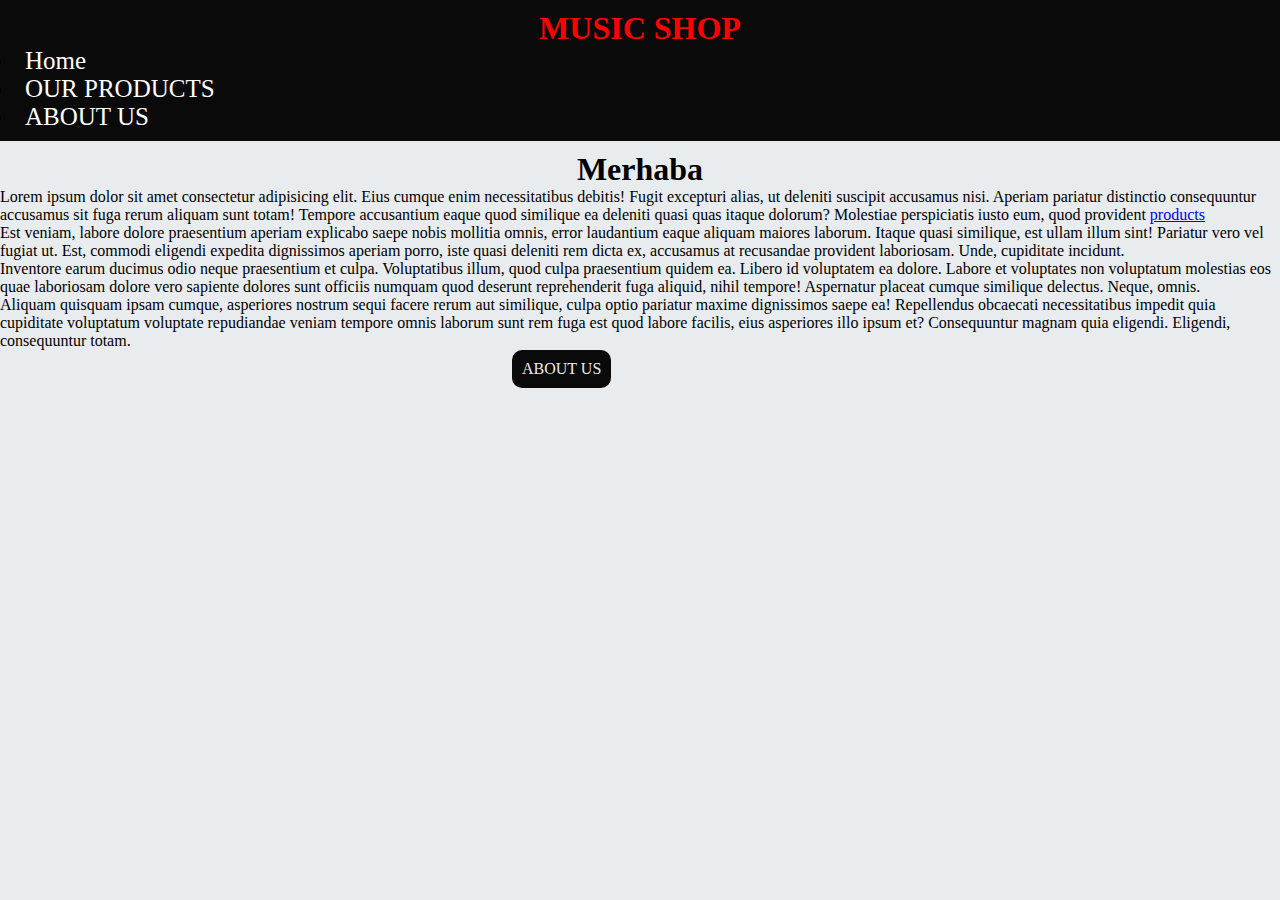
<file: index.html>
<!DOCTYPE html>
<html lang="en">
<head>
    <meta charset="UTF-8">
    <meta name="viewport" content="width=device-width, initial-scale=1, shrink-to-fit=no">
    <link rel="stylesheet" href="https://cdn.jsdelivr.net/npm/bootstrap@4.5.3/dist/css/bootstrap.min.css" integrity="sha384-TX8t27EcRE3e/ihU7zmQxVncDAy5uIKz4rEkgIXeMed4M0jlfIDPvg6uqKI2xXr2" crossorigin="anonymous">
    <link rel="stylesheet" href="styles.css">
    <title>DENEME</title>
</head>
<body>
    <div class="header">
        <header class="row">
            <div class="col-sm-12">
                <ul>
                    <h1 class="logo d-inline"><a href="index.html">MUSIC SHOP</a></h1>
                    <li class="d-inline "><a href="index.html">Home</a></li>
                    <li class="d-inline "><a href="products.html">OUR PRODUCTS</a></li>
                    <li class="d-inline "><a href="about.html">ABOUT US</a></li>
                </ul>
            </div>
        </header>
    </div>
    <main class="container">
        <h1 class="center">Merhaba</h1>
        <p>Lorem ipsum dolor sit amet consectetur adipisicing elit. 
            Eius cumque enim necessitatibus debitis! Fugit excepturi alias, 
            ut deleniti suscipit accusamus nisi. Aperiam pariatur distinctio 
            consequuntur accusamus sit fuga rerum aliquam sunt totam! Tempore 
            accusantium eaque quod similique ea deleniti quasi quas itaque dolorum? 
            Molestiae perspiciatis iusto eum, quod provident <a href="products.html">products</a></p>
        <p>Est veniam, labore dolore praesentium aperiam explicabo saepe nobis 
            mollitia omnis, error laudantium eaque aliquam maiores laborum. 
            Itaque quasi similique, est ullam illum sint! Pariatur vero vel 
            fugiat ut. Est, commodi eligendi expedita dignissimos aperiam porro, 
            iste quasi deleniti rem dicta ex, accusamus at recusandae provident 
            laboriosam. Unde, cupiditate incidunt.</p>
        <p>Inventore earum ducimus odio neque praesentium et culpa. Voluptatibus 
            illum, quod culpa praesentium quidem ea. Libero id voluptatem ea dolore. 
            Labore et voluptates non voluptatum molestias eos quae laboriosam dolore 
            vero sapiente dolores sunt officiis numquam quod deserunt reprehenderit 
            fuga aliquid, nihil tempore! Aspernatur placeat cumque similique delectus. 
            Neque, omnis.</p>
        <p>Aliquam quisquam ipsam cumque, asperiores nostrum sequi facere rerum aut 
            similique, culpa optio pariatur maxime dignissimos saepe ea! Repellendus 
            obcaecati necessitatibus impedit quia cupiditate voluptatum voluptate 
            repudiandae veniam tempore omnis laborum sunt rem fuga est quod labore 
            facilis, eius asperiores illo ipsum et? Consequuntur magnam quia eligendi. 
            Eligendi, consequuntur totam.</p>
        <a href="about.html" class="link">ABOUT US</a>
    </main> 
</body>
</html>
</file>
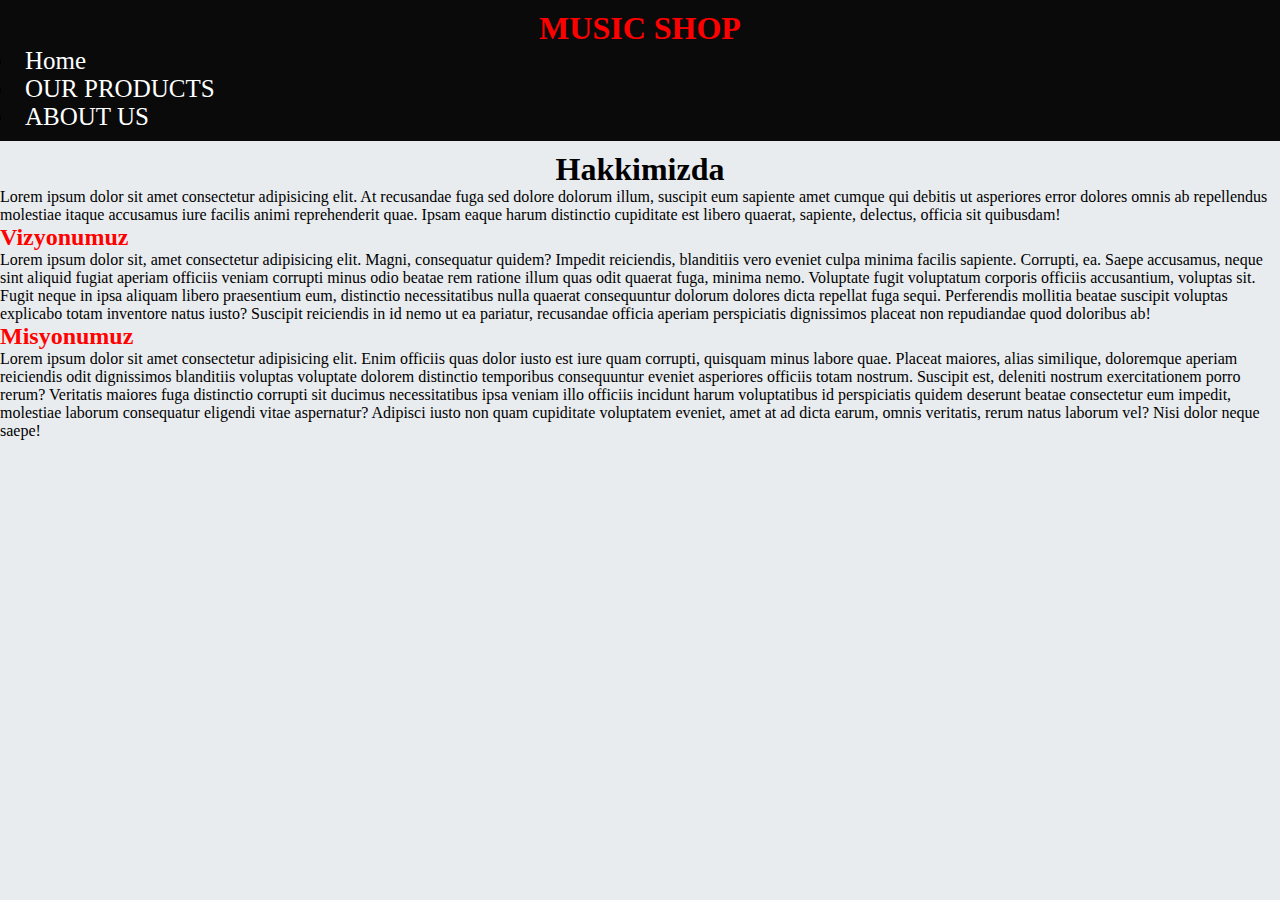
<file: about.html>
<!DOCTYPE html>
<html lang="en">
<head>
    <meta charset="UTF-8">
    <meta name="viewport" content="width=device-width, initial-scale=1, shrink-to-fit=no">
    <link rel="stylesheet" href="https://cdn.jsdelivr.net/npm/bootstrap@4.5.3/dist/css/bootstrap.min.css" integrity="sha384-TX8t27EcRE3e/ihU7zmQxVncDAy5uIKz4rEkgIXeMed4M0jlfIDPvg6uqKI2xXr2" crossorigin="anonymous">
    <link rel="stylesheet" href="styles.css">
    <title>DENEME</title>
</head>
<body>
    <div class="header">
        <header class="row">
            <div class="col-sm-12">
                <ul>
                    <h1 class="logo d-inline"><a href="index.html">MUSIC SHOP</a></h1>
                    <li class="d-inline "><a href="index.html">Home</a></li>
                    <li class="d-inline "><a href="products.html">OUR PRODUCTS</a></li>
                    <li class="d-inline "><a href="about.html">ABOUT US</a></li>
                </ul>
            </div>
        </header>
    </div>
    <main class="container">
        <h1>Hakkimizda</h1>
        <p>Lorem ipsum dolor sit amet consectetur adipisicing elit. At recusandae fuga sed dolore dolorum illum, suscipit eum sapiente amet cumque qui debitis ut asperiores error dolores omnis ab repellendus molestiae itaque accusamus iure facilis animi reprehenderit quae. Ipsam eaque harum distinctio cupiditate est libero quaerat, sapiente, delectus, officia sit quibusdam!</p>
        <h2>Vizyonumuz</h2>
        <p>Lorem ipsum dolor sit, amet consectetur adipisicing elit. Magni, consequatur quidem? Impedit reiciendis, blanditiis vero eveniet culpa minima facilis sapiente. Corrupti, ea. Saepe accusamus, neque sint aliquid fugiat aperiam officiis veniam corrupti minus odio beatae rem ratione illum quas odit quaerat fuga, minima nemo. Voluptate fugit voluptatum corporis officiis accusantium, voluptas sit. Fugit neque in ipsa aliquam libero praesentium eum, distinctio necessitatibus nulla quaerat consequuntur dolorum dolores dicta repellat fuga sequi. Perferendis mollitia beatae suscipit voluptas explicabo totam inventore natus iusto? Suscipit reiciendis in id nemo ut ea pariatur, recusandae officia aperiam perspiciatis dignissimos placeat non repudiandae quod doloribus ab!</p>
        <h2>Misyonumuz</h2>
        <p>Lorem ipsum dolor sit amet consectetur adipisicing elit. Enim officiis quas dolor iusto est iure quam corrupti, quisquam minus labore quae. Placeat maiores, alias similique, doloremque aperiam reiciendis odit dignissimos blanditiis voluptas voluptate dolorem distinctio temporibus consequuntur eveniet asperiores officiis totam nostrum. Suscipit est, deleniti nostrum exercitationem porro rerum? Veritatis maiores fuga distinctio corrupti sit ducimus necessitatibus ipsa veniam illo officiis incidunt harum voluptatibus id perspiciatis quidem deserunt beatae consectetur eum impedit, molestiae laborum consequatur eligendi vitae aspernatur? Adipisci iusto non quam cupiditate voluptatem eveniet, amet at ad dicta earum, omnis veritatis, rerum natus laborum vel? Nisi dolor neque saepe!</p>
    </main> 
</body>
</html>
</file>
<file: styles.css>
*{
    box-sizing: border-box;
    padding: 0px;
    margin: 0px;
}
body{
    background-color: #E9ECEF;
}
.header{
    background-color: #0A0A0A;
    padding: 10px;
}
h1{
    text-align: center;
}
h2{
    color: #ff0100;
}
.header ul li{
    font-size: 25px;
    margin-left: 5px;
    padding-left: 10px;
}
.header ul li a{
    color: white;
    text-decoration: none;
}
.header ul li a:hover{
    color: darkgray;
}
.logo a{
    color: red;
    text-decoration: none;
}
main{
    margin-top: 10px;
}
main.container > a.link{
    background-color: #0A0A0A;
    margin-left: 40%;
    display: inline-block;
    border-radius: 10px;
    color: #E9ECEF;
    text-decoration: none;
    padding: 10px;
}
@media screen  {
    
}
</file>
